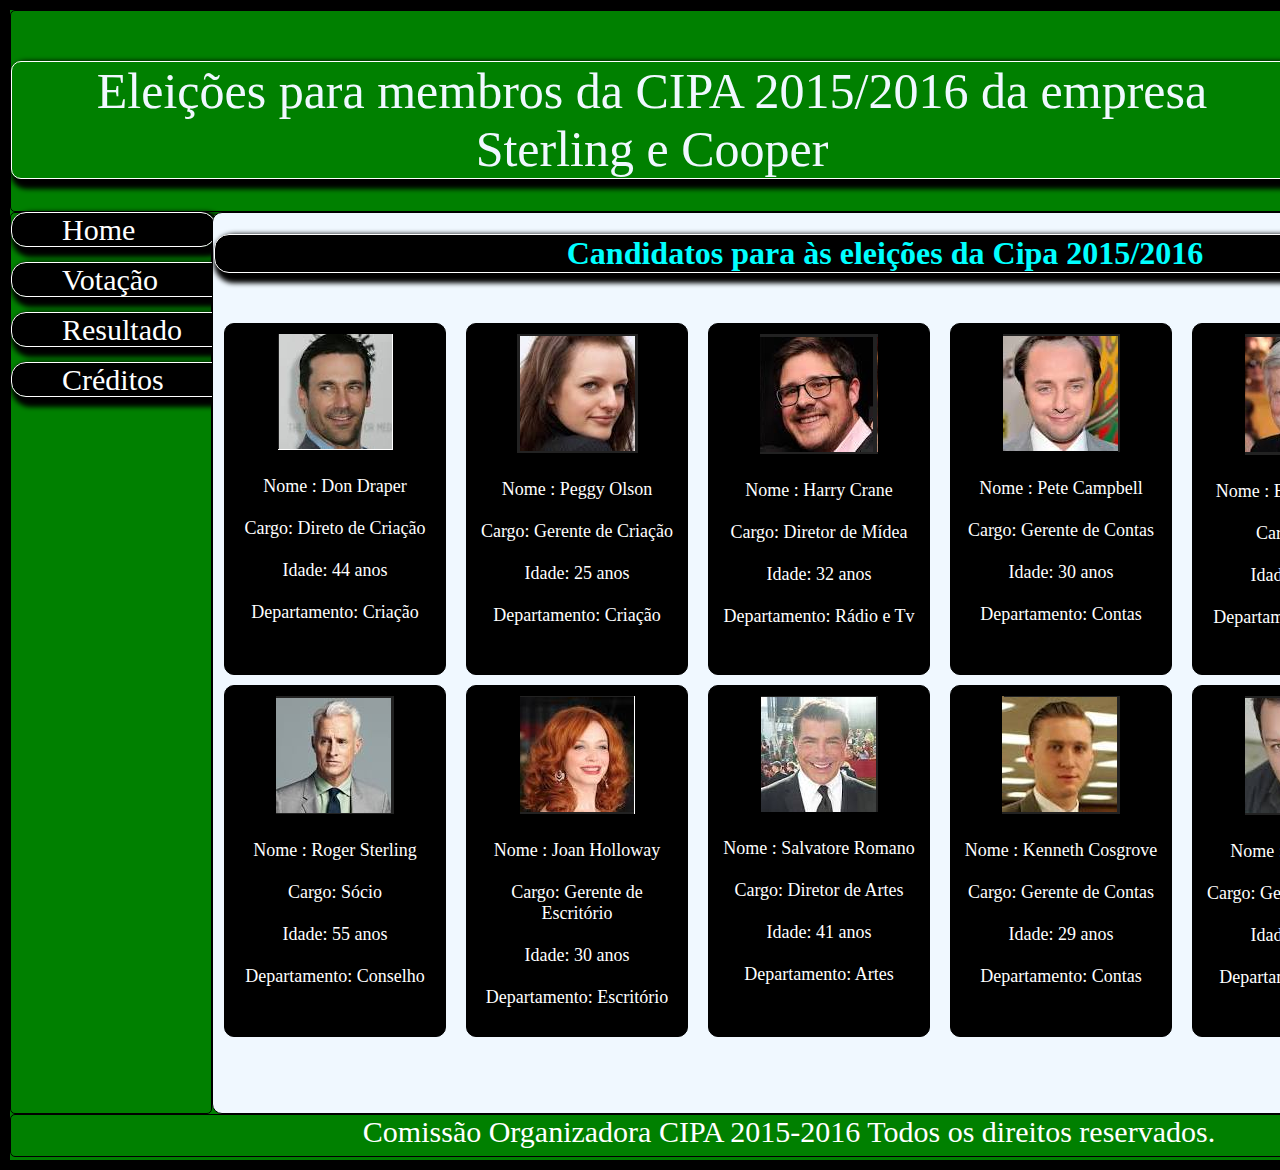
<file: Trabalho 2º Semestre Web/Index.html>
<!DOCTYPE html>
<html>
<head>
    <title>Página Principal</title>
    <meta charset="UTF-8">
    <meta name="description" content="">
    <meta name="keywords" content="">
    <link rel="stylesheet" type="text/css" href="Css/Estilo.css"/>
   <script src="js/jquery.min.js"></script>
    <script src="js/dadosp.js">

    </script>
</head>
<body>
<div id="Tudo">
    <div id="Cabecalho"><p id="logo">Eleições para membros da CIPA 2015/2016 da empresa Sterling e Cooper</p> <img id="logo1" src="Imagens/logo1.png"></div>
<div id="direita">
<a href="Index.html">Home</a><br/>
<p></p>
<a href="Votacao.html">Votação</a><br/>    
<p></p>
<a href="Resultado.html">Resultado</a><br/> 
<p></p>
<a href="Equipe.html">Créditos</a><br/>    
    
</div>
<div id="Corpo">
<h1 id="h1">Candidatos para às eleições da Cipa 2015/2016</h1> 
<br/>
    
<div id="Box1"> 
<img id="Don" src="Imagens/DonDraper.png">

</div>
 
<div id="Box2">    
<img id="Peggy" src="Imagens/PeggyOlson.png">
   
</div>
    
<div id="Box3">
<img id="Harry" src="Imagens/HarryCrane.png">
   
</div>
    
<div id="Box4">
<img id="Pete" src="Imagens/Pete.png">
  
</div>
    
<div id="Box5">    
<img id="Cooper" src="Imagens/Cooper.png">
  
</div>
    
<div id="Box6">
<img id="Roger" src="Imagens/Roger.png">
  
</div>
    
<div id="Box7">
<img id="Joan" src="Imagens/Joan.png"> 
 
</div>
    
<div id="Box8">
<img id="Salvatore" src="Imagens/Salvatore.png">
 
</div>
    
<div id="Box9">
<img id="Kenneth" src="Imagens/Kenneth.png"> 
 
</div>
    
<div id="Box10">
<img id="Paul" src="Imagens/Paul.png">  
   
</div>
</div>
    
<div id="rodape">Comissão Organizadora CIPA 2015-2016 Todos os direitos reservados.</div>  
    
</div>
    
</body>
</html>
</file>
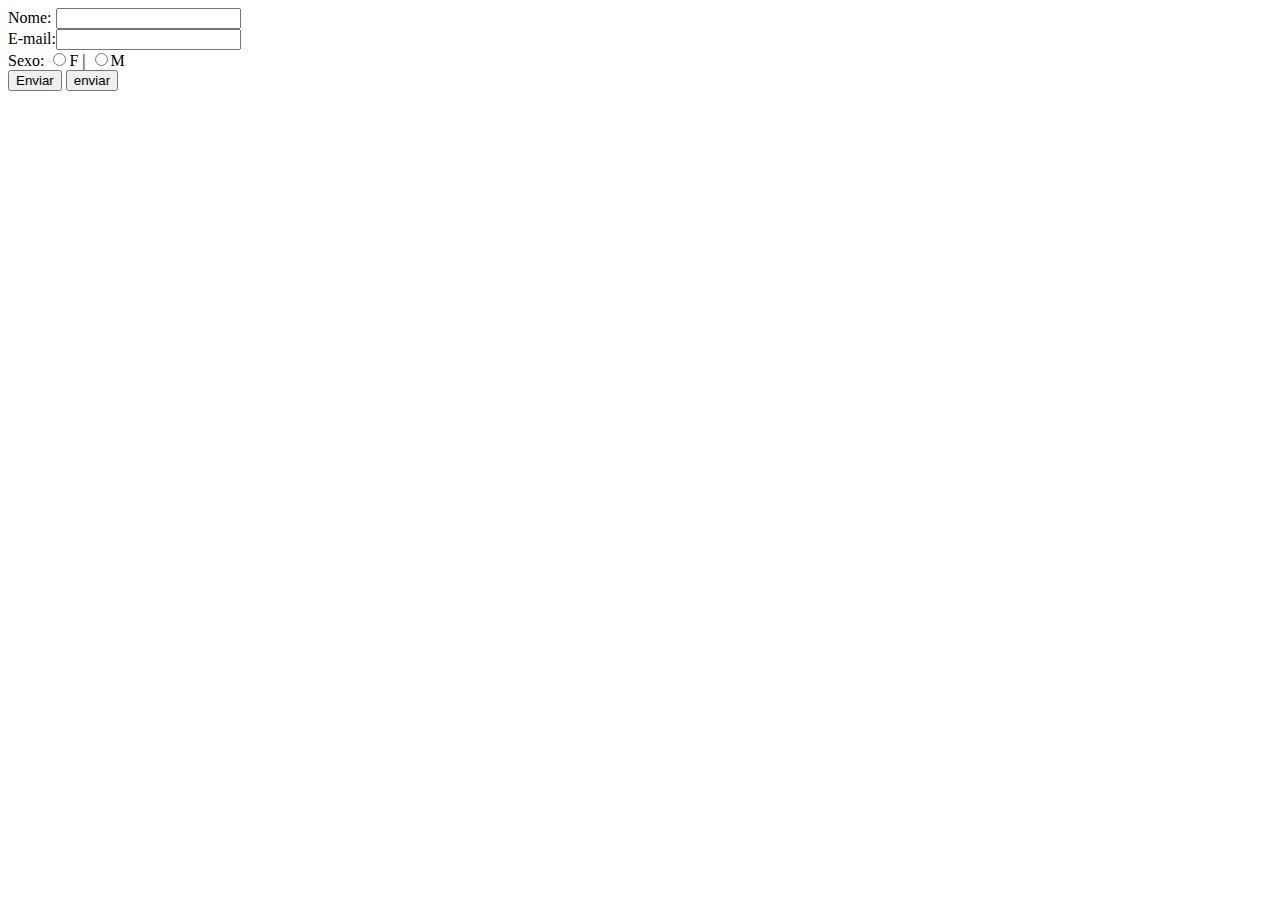
<file: Trabalho 2º Semestre Web/check.html>
<!DOCTYPE html>
<html>
<head>
<meta charset="utf-8">
<title>Untitled Document</title>
    <script src="js/jquery.min.js"></script>
    <script>
    $(function(){
        $("#bt").click(function(){
            mostraDados();
        })
    });  
        
    function mostraDados(){
        $("#res").html("Nome"       +$("#nome").val()                   +"<br>"+
                        "E-mail:"   +$("#email").val()                  +"<br>"+
                        "Sexo: "    +$("input:radio[id=s1]:checked").val()+"<br>"+$("input:radio[id=s2]:checked").val());
        $("#s1").is(":checked");
        $("#s2").is(":checked"); 
        alert("O radio Femenino esta checado ? " + $("#s1").is(":checked"));
        alert("O radio Masculino esta checado? " + $("#s2").is(":checked"));
        
        if( $("#s1").is(":checked")==true){
        alert("legal");
        }else{alert("foda");}
      
    }

        //fim 
    </script>
</head>
<body>
    <form>
    Nome: <input type="text" name="nome" id="nome"><br>
    E-mail:<input type="text" name="email" id="email"><br>
    Sexo: <input type="radio" name="sexo" id="s1" value="F">F |
    <input type="radio" name="sexo" id="s2" value="M">M<br>
    <input type="button" name="bt" id="bt" value="Enviar">
    <input type=button id="tipo" value="enviar">
    </form>
    <div id="res"></div>
</body>
</html>
</file>
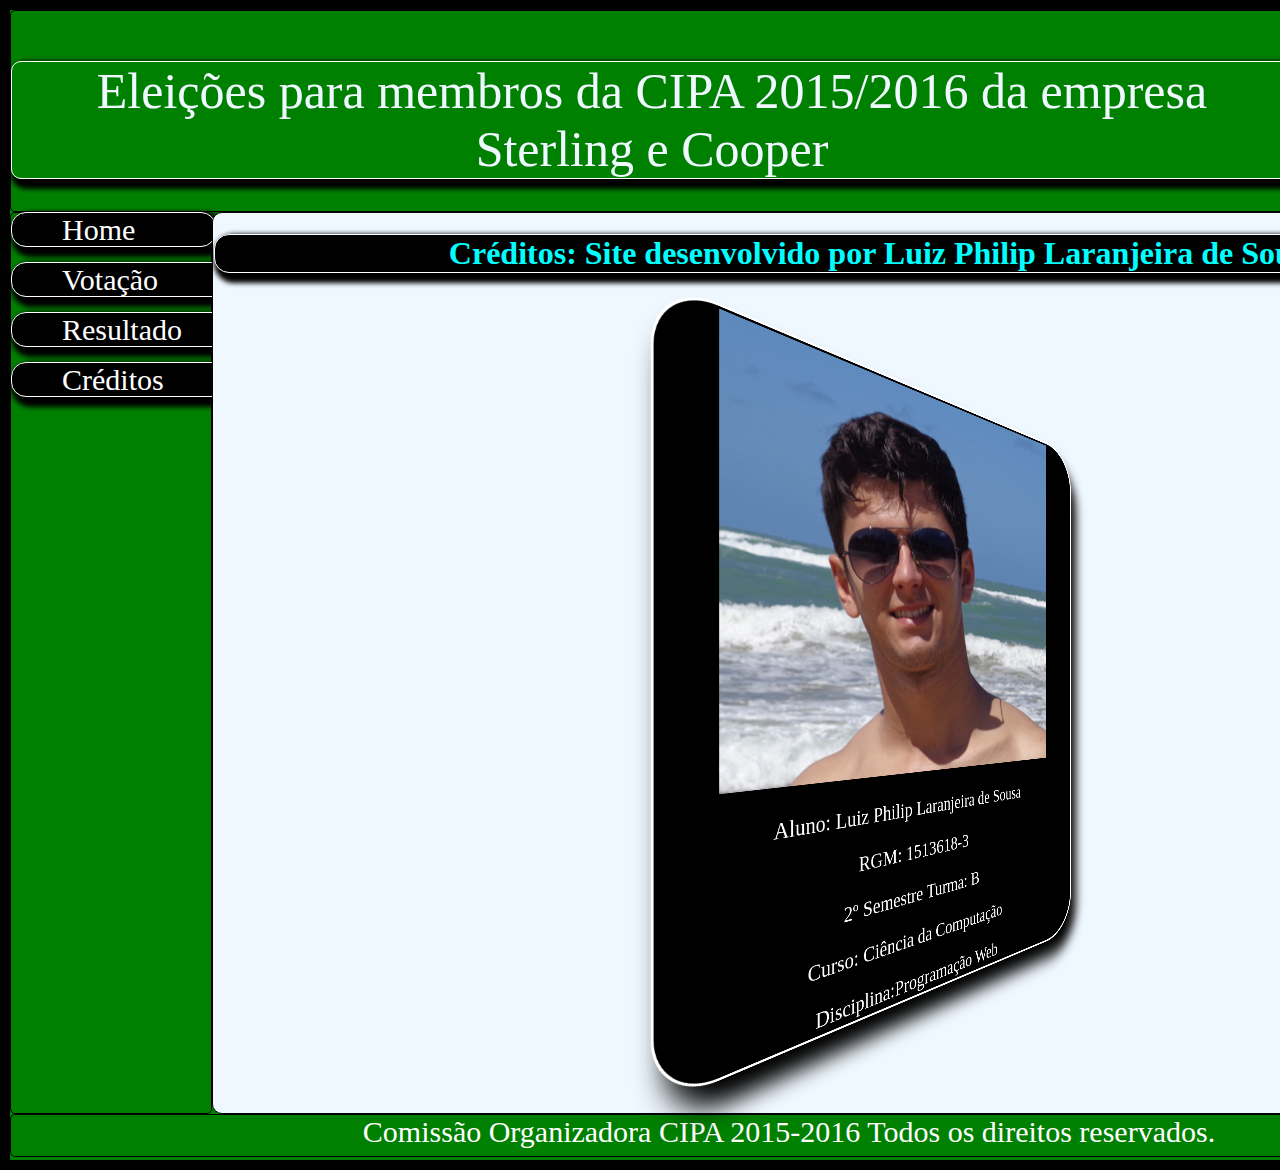
<file: Trabalho 2º Semestre Web/Equipe.html>
<!DOCTYPE html>
<html>
<head>
    <title>Equipe Créditos</title>
    <meta charset="UTF-8">
    <meta name="description" content="">
    <meta name="keywords" content="">
    <link rel="stylesheet" type="text/css" href="Css/Estilo.css"/>
</head>
<body>
<div id="Tudo">
<div id="Cabecalho"><p id="logo">Eleições para membros da CIPA 2015/2016 da empresa Sterling e Cooper</p> <img id="logo1" src="Imagens/logo1.png"></div>
<div id="direita">
<a href="Index.html">Home</a><br/>
<p></p>
<a href="Votacao.html">Votação</a><br/>    
<p></p>
<a href="Resultado.html">Resultado</a><br/> 
<p></p>
<a href="Equipe.html">Créditos</a><br/>    
    
</div>
<div id="Corpo">
<h1 id="h1">Créditos: Site desenvolvido por Luiz Philip Laranjeira de Sousa </h1> 
<br/>
    
<div id="Box100"> 
<img id="Philip" src="Imagens/Philip.png">

<p>Aluno: Luiz Philip Laranjeira de Sousa </p>
<p>RGM: 1513618-3 </p>
<p>2º Semestre Turma: B </p>
<p>Curso: Ciência da Computação </p>
<p>Disciplina:Programação Web </p>
</div>
   
  
</div>
<div id="rodape">Comissão Organizadora CIPA 2015-2016 Todos os direitos reservados.</div>
   
</div>
   
</body>
</html>
</file>
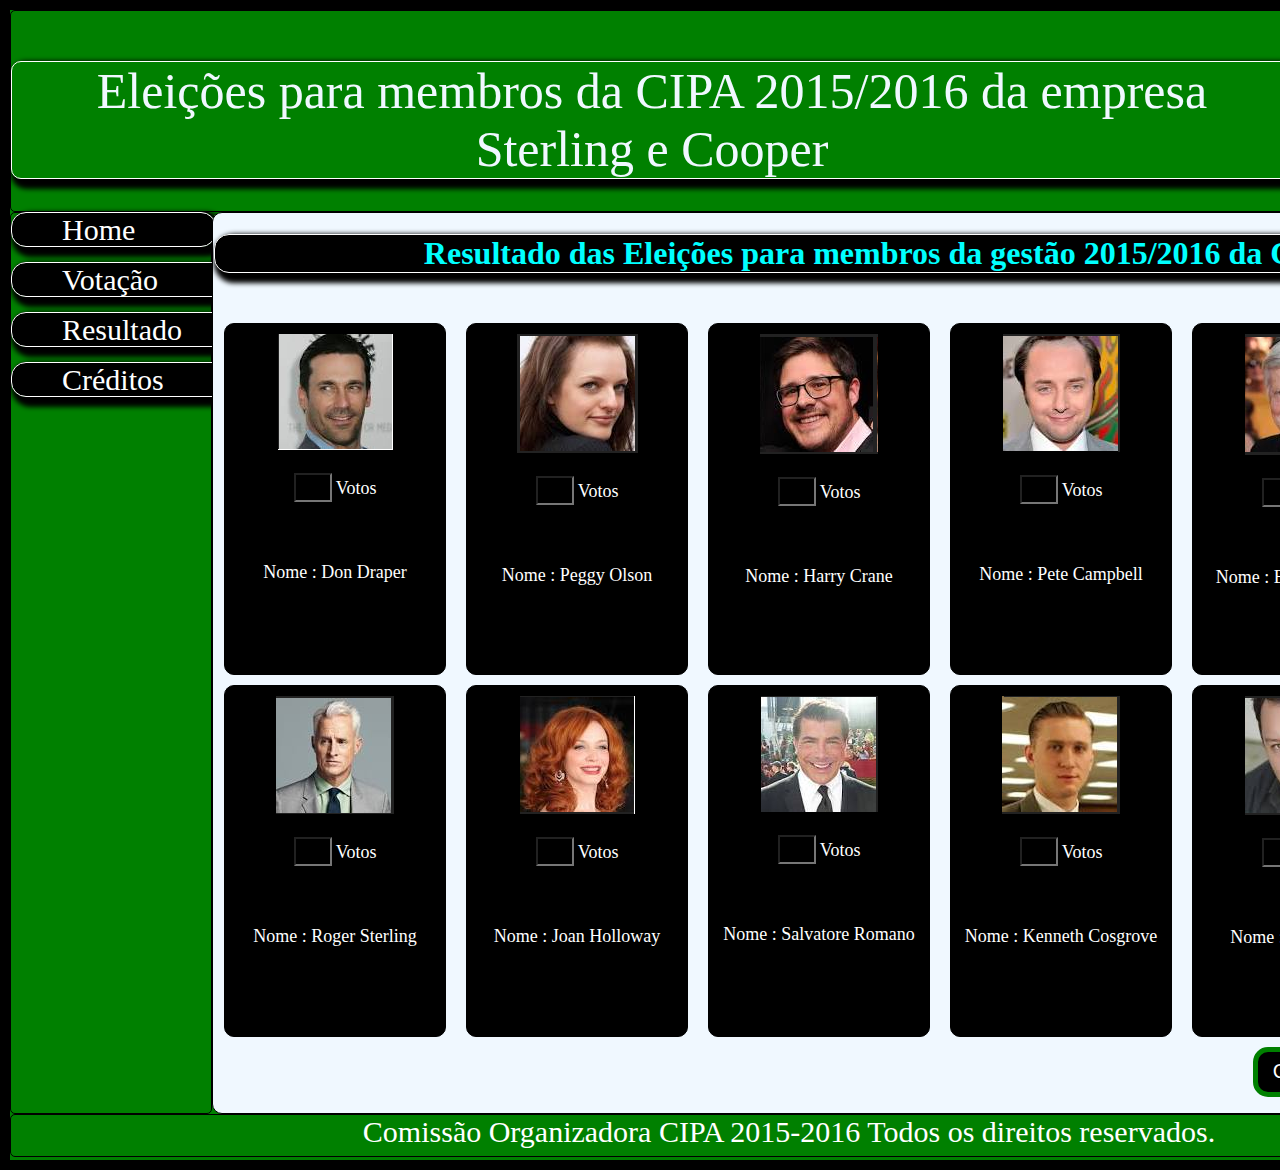
<file: Trabalho 2º Semestre Web/Resultado.html>
<!DOCTYPE html>
<html>
<head>
    <title>Resultado Parcial</title>
    <meta charset="UTF-8">
    <meta name="description" content="">
    <meta name="keywords" content="">
    <link rel="stylesheet" type="text/css" href="Css/Estilo.css"/>
    <script src="js/jquery.min.js"></script> 
<script>    
$(function(){
  $("#btn").click(carregarDados);
});

    function carregarDados(){	
	if (localStorage.length > 0)
    {
		$("#a").val(localStorage.getItem("a"));
		$("#b").val(localStorage.getItem("b"));
		$("#c").val(localStorage.getItem("c"));
		$("#d").val(localStorage.getItem("d"));
		$("#e").val(localStorage.getItem("e"));
		$("#f").val(localStorage.getItem("f"));
		$("#g").val(localStorage.getItem("g"));
		$("#h").val(localStorage.getItem("h"));
		$("#i").val(localStorage.getItem("i"));
		$("#j").val(localStorage.getItem("j"));
        
		
	}
	else
	{
		alert("Nenhum registro encontrado");
	}      
}
</script>
    
 <script src="js/dadosr.js">

</script>
</head>
<body>
<div id="Tudo">
<div id="Cabecalho"><p id="logo">Eleições para membros da CIPA 2015/2016 da empresa Sterling e Cooper</p> <img id="logo1" src="Imagens/logo1.png"></div>
<div id="direita">
<a href="Index.html">Home</a><br/>
<p></p>
<a href="Votacao.html">Votação</a><br/>    
<p></p>
<a href="Resultado.html">Resultado</a><br/> 
<p></p>
<a href="Equipe.html">Créditos</a><br/>    
    
</div>
<div id="Corpo">
<h1 id="h1">Resultado das Eleições para membros da gestão 2015/2016 da CIPA </h1> 
<br/>
    
<div id="Box1"> 
<img id="Don" src="Imagens/DonDraper.png">

<p><input type="text" name="outros"  id="a"  />  Votos </p>
</div>
   
<div id="Box2">    
<img id="Peggy" src="Imagens/PeggyOlson.png">

<p><input type="text" name="outros"   id="b" /> Votos </p>
</div>
    
<div id="Box3">
<img id="Harry" src="Imagens/HarryCrane.png">

<p><input type="text" name="outros"  id="c" /> Votos  </p>
</div>
    
<div id="Box4">
<img id="Pete" src="Imagens/Pete.png">

<p><input type="text" name="outros"  id="d" /> Votos </p>
</div>
    
<div id="Box5">    
<img id="Cooper" src="Imagens/Cooper.png">
   
<p><input type="text" name="outros" id="e" /> Votos </p>
</div>
    
<div id="Box6">
<img id="Roger" src="Imagens/Roger.png">

<p><input type="text" name="outros" id="f" /> Votos </p>
</div>
    
<div id="Box7">
<img id="Joan" src="Imagens/Joan.png"> 
 
<p><input type="text" name="outros" id="g" /> Votos </p>
</div>
    
<div id="Box8">
<img id="Salvatore" src="Imagens/Salvatore.png">

<p><input type="text" name="outros" id="h" /> Votos </p>
</div>
    
<div id="Box9">
<img id="Kenneth" src="Imagens/Kenneth.png"> 
 
<p><input type="text" name="outros" id="i" /> Votos </p>
</div>
    
<div id="Box10">
<img id="Paul" src="Imagens/Paul.png">  
   
<p><input type="text" name="outros" id="j" /> Votos </p>
</div>
<input type="button" id="btn" value="Carregar Votos"/>  
</div>
<div id="rodape">Comissão Organizadora CIPA 2015-2016 Todos os direitos reservados.</div>
   
</div>
   
</body>
</html>
</file>
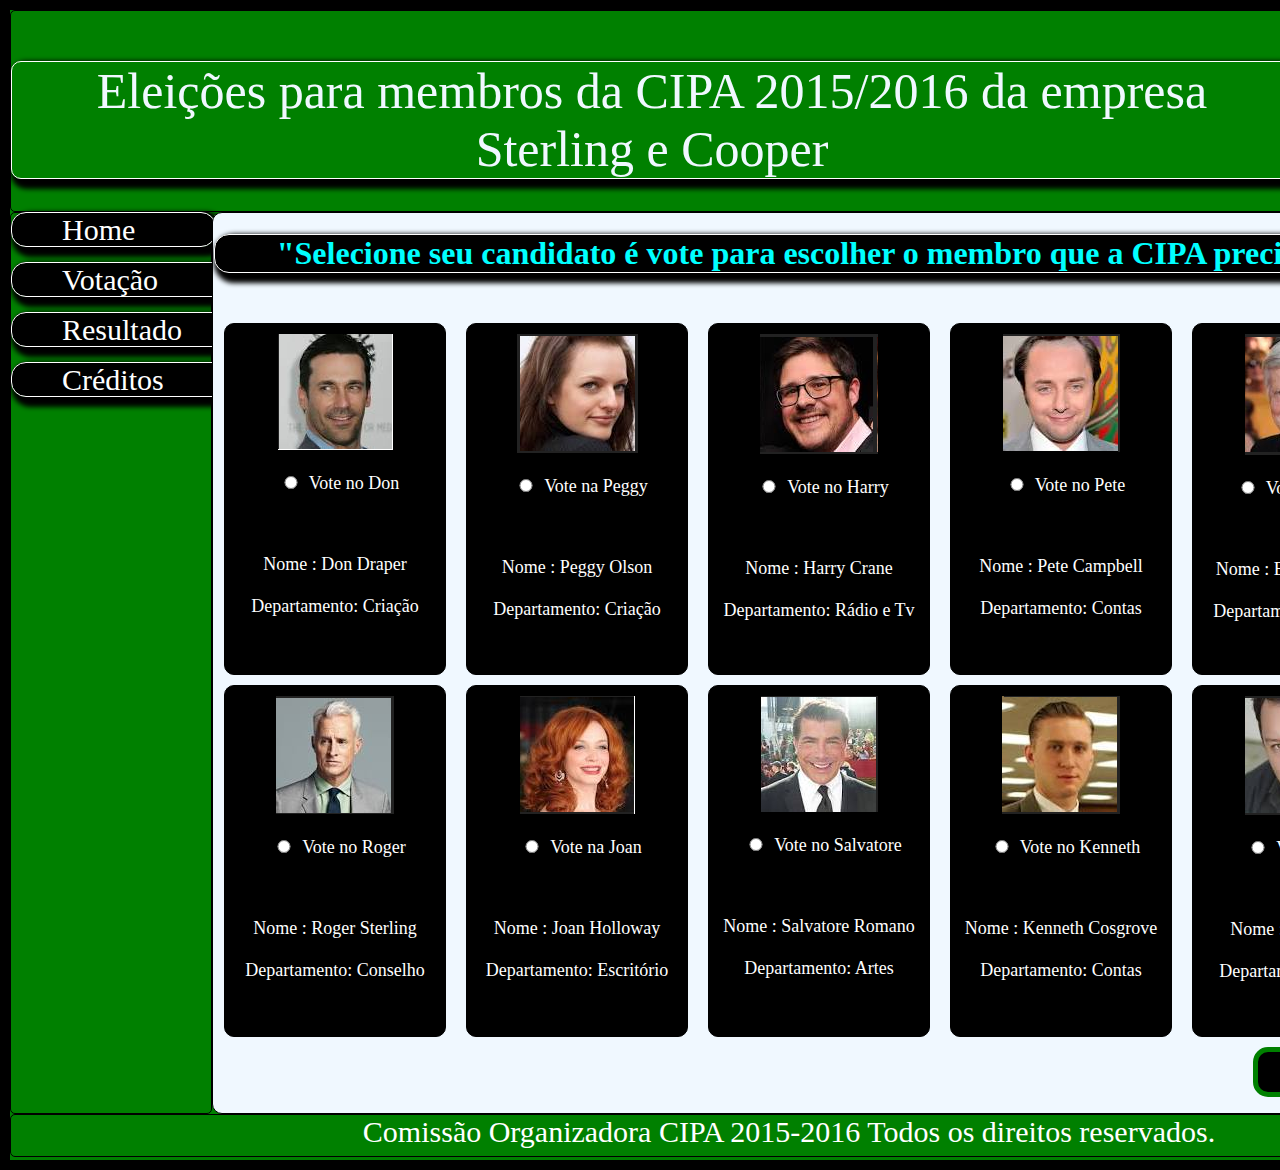
<file: Trabalho 2º Semestre Web/Votacao.html>
<!DOCTYPE html>
<html>
<head>
    <title>Votação</title>
    <meta charset="UTF-8">
    <meta name="description" content="">
    <meta name="keywords" content="">
    <link rel="stylesheet" type="text/css" href="Css/Estilo.css"/>
    <script src="js/jquery.min.js"></script> 
<script>    
 $(function(){
  $("#btn").click(gravarDados);
  $("#btn").click(verificaRadio);

});

function gravarDados(){   
var i;

var selecionados=new Array();
selecionados[0]=$("#a").val();
selecionados[1]=$("#b").val();
selecionados[2]=$("#c").val();
selecionados[3]=$("#d").val();
selecionados[4]=$("#e").val();
selecionados[5]=$("#f").val();
selecionados[6]=$("#g").val();
selecionados[7]=$("#h").val();
selecionados[8]=$("#i").val();
selecionados[9]=$("#j").val();
    
for(i=0;i<selecionados.length;++i){
selecionados[i]=(i+1);
}
 
    localStorage.setItem("a",$("#a").val());
	localStorage.setItem("b",$("#b").val());
	localStorage.setItem("c",$("#c").val());
	localStorage.setItem("d",$("#d").val());
	localStorage.setItem("e",$("#e").val());
	localStorage.setItem("f",$("#f").val());
	localStorage.setItem("g",$("#g").val());
	localStorage.setItem("h",$("#h").val());
	localStorage.setItem("i",$("#i").val());
	localStorage.setItem("j",$("#j").val());
}

function verificaRadio(){
if($("[name=outros]").is(":checked")==true){
alert("Parabéns pela escolha, obrigado pelo seu voto. ");}
if($("[name=outros]").is(":checked")==false){
alert("Não existe nenhum candidato selecionado, Por favor selecione um e clique no botão Gravar Voto.Obrigado. ");}
}
    
</script>
<script src="js/dadosv.js">
</script>
</head>
<body>
<div id="Tudo">
<div id="Cabecalho"><p id="logo">Eleições para membros da CIPA 2015/2016 da empresa Sterling e Cooper</p> <img id="logo1" src="Imagens/logo1.png"></div>
<div id="direita">
<a href="Index.html">Home</a><br/>
<p></p>
<a href="Votacao.html">Votação</a><br/>    
<p></p>
<a href="Resultado.html">Resultado</a><br/> 
<p></p>
<a href="Equipe.html">Créditos</a><br/>    
    
</div>
<div id="Corpo">
<h1 id="h1">"Selecione seu candidato é vote para escolher o membro que a CIPA precisa na empresa"</h1> 
<br/>
    
<div id="Box1"> 
<img id="Don" src="Imagens/DonDraper.png">

<p><input type="radio" name="outros" value="1" id="a"  />Vote no Don<br/> </p>
</div>
   
<div id="Box2">    
<img id="Peggy" src="Imagens/PeggyOlson.png">

<p><input type="radio" name="outros" value="1" id="b" />Vote na Peggy<br/> </p>
</div>
    
<div id="Box3">
<img id="Harry" src="Imagens/HarryCrane.png">

<p><input type="radio" name="outros" value="1" id="c" />Vote no Harry<br/> </p>
</div>
    
<div id="Box4">
<img id="Pete" src="Imagens/Pete.png">

<p><input type="radio" name="outros" value="0" id="d" />Vote no Pete<br/> </p>
</div>
    
<div id="Box5">    
<img id="Cooper" src="Imagens/Cooper.png">
   
<p><input type="radio" name="outros" value="1" id="e" />Vote no Cooper<br/> </p>
</div>
    
<div id="Box6">
<img id="Roger" src="Imagens/Roger.png">

<p><input type="radio" name="outros" value="2" id="f" />Vote no Roger<br/> </p>
</div>
    
<div id="Box7">
<img id="Joan" src="Imagens/Joan.png"> 
 
<p><input type="radio" name="outros" value="5" id="g" />Vote na Joan<br/> </p>
</div>
    
<div id="Box8">
<img id="Salvatore" src="Imagens/Salvatore.png">

<p><input type="radio" name="outros" value="9" id="h" />Vote no Salvatore<br/> </p>
</div>
    
<div id="Box9">
<img id="Kenneth" src="Imagens/Kenneth.png"> 
 
<p><input type="radio" name="outros" value="5" id="i" />Vote no Kenneth<br/> </p>
</div>
    
<div id="Box10">
<img id="Paul" src="Imagens/Paul.png">  
   
<p><input type="radio" name="outros" value="10" id="j" />Vote no Paul<br/> </p>
</div>
<input type="button" id="btn" value="Gravar Voto"/>   
</div>
<div id="rodape">Comissão Organizadora CIPA 2015-2016 Todos os direitos reservados.</div>
   
</div>
  
  
</body>
</html>
</file>
<file: Trabalho 2º Semestre Web/Css/Estilo.css>
html{
background-color: black;
}
input:radio{
background-color: black;
}
#Tudo{
width: 1561px;
height: 1150px;
background-color: green;
border: 2px solid black;
box-shadow: 5px 5px 5px 5px black;

}
#Cabecalho{
width: 1559px;
height: 200px;
float: left;
background-color: green;
color: aliceblue;
text-align: center;
font-size: 50px;
border-radius: 5px 5px 5px 5px;
border: 1px solid black;
}
#logo1{
float:right;
margin-top: -215px;
}
#direita{
width: 200px;
height: 900px;
float: left;
border-radius: 5px 5px 5px 5px;
border: 1px solid black;
background-color: green;
}
#Corpo{
width: 1352px;
height: 900px;
float: left;
background-color: aliceblue;
border-radius: 10px 10px 10px 10px;
border: 1px solid black;
padding-left: 1px;
padding-right: 1px;
text-align: center;

}
#rodape{
width: 1556px;
height: 41px;
float: left;
background-color: green;
color: white;
font-size: 30px;
text-align: center;
border-radius: 5px 5px 5px 5px;
border: 1px solid black;
}
a{
background-color: black;
color: white;
font-size: 30px;
box-shadow: 5px 5px 5px 5px black;
padding-left: 50px;
padding-right: 80px;
border-radius: 15px;
border: 1px solid white;
}
a:hover{
background-color: green;
color: aliceblue;
padding-left: 50px;
padding-right: 80px;
font-size: 30px;
box-shadow: 5px 5px 5px 5px black;
border-radius: 10px 10px 10px 10px;
}
a:link { text-decoration: none; 
}
#logo{
width: 1280px;
box-shadow: 5px 5px 5px 5px black;
border-radius: 10px;
border: 1px solid white;
}
/*Estilo para a DIV Corpo e a parte principal da Home coma a apresentação dos personagens da Cipa*/
#Box1{
width: 200px;
height: 330px;
border: 1px solid black;
float: left;
padding: 10px;
margin-left: 10px;
margin-right: 10px;
margin-top: 10px;
color: white;
background-color: black;
border-radius: 10px;
font-size: 18px;
}
#Box2{
width: 200px;
height: 330px;
border: 1px solid black;
float: left;
padding: 10px;
margin-left: 10px;
margin-right: 10px;
margin-top: 10px;
color: white;
background-color: black;
border-radius: 10px;
font-size: 18px;
}
#Box3{
width: 200px;
height: 330px;
border: 1px solid black;
float: left;
padding: 10px;
margin-left: 10px;
margin-right: 10px;
margin-top: 10px;
color: white;
background-color: black;
border-radius: 10px;
font-size: 18px;
}
#Box4{
width: 200px;
height: 330px;
border: 1px solid black;
float: left;
padding: 10px;
margin-left: 10px;
margin-right: 10px;
margin-top: 10px;
color: white;
background-color: black;
border-radius: 10px;
font-size: 18px;
}
#Box5{
width: 200px;
height: 330px;
border: 1px solid black;
float: left;
padding: 10px;
margin-left: 10px;
margin-right: 10px;
margin-top: 10px;
color: white;
background-color: black;
border-radius: 10px;
font-size: 18px;
}
#Box6{
width: 200px;
height: 330px;
border: 1px solid black;
float: left;
padding: 10px;
margin-left: 10px;
margin-right: 10px;
margin-top: 10px;
color: white;
background-color: black;
border-radius: 10px;
font-size: 18px;
}
#Box7{
width: 200px;
height: 330px;
border: 1px solid black;
float: left;
padding: 10px;
margin-left: 10px;
margin-right: 10px;
margin-top: 10px;
color: white;
background-color: black;
border-radius: 10px;
font-size: 18px;
}
#Box8{
width: 200px;
height: 330px;
border: 1px solid black;
float: left;
padding: 10px;
margin-left: 10px;
margin-right: 10px;
margin-top: 10px;
color: white;
background-color: black;
border-radius: 10px;
font-size: 18px;
}
#Box9{
width: 200px;
height: 330px;
border: 1px solid black;
float: left;
padding: 10px;
margin-left: 10px;
margin-right: 10px;
margin-top: 10px;
color: white;
background-color: black;
border-radius: 10px;
font-size: 18px;
}
#Box10{
width: 200px;
height: 330px;
border: 1px solid black;
float: left;
padding: 10px;
margin-left: 10px;
margin-right: 10px;
margin-top: 10px;
color: white;
background-color: black;
border-radius: 10px;
font-size: 18px;
}
#btn{
width: 175px;
height: 50px;
margin-top: 10px;
margin-left: 900px;
background-color: black;
color: white;
border-radius: 15px;
font-size: 20px;
border: 5px solid green;
}
#h1{
width: 1340px;
box-shadow: 5px 5px 5px 5px black;
color:aqua;
background-color:black;
border: 1px solid white;
border-radius: 15px;
}
#a{
background-color: black;
color: white;
font-size: 20px;
width: 30px;
text-align: center;
}
#b{
background-color: black;
color: white;
font-size: 20px;
width: 30px;
text-align: center;
}
#c{
background-color: black;
color: white;
font-size: 20px;
width: 30px;
text-align: center;
}
#d{
background-color: black;
color: white;
font-size: 20px;
width: 30px;
text-align: center;
}
#e{
background-color: black;
color: white;
font-size: 20px;
width: 30px;
text-align: center;
}
#f{
background-color: black;
color: white;
font-size: 20px;
width: 30px;
text-align: center;
}
#g{
background-color: black;
color: white;
font-size: 20px;
width: 30px;
text-align: center;
}
#h{
background-color: black;
color: white;
font-size: 20px;
width: 30px;
text-align: center;
}
#i{
background-color: black;
color: white;
font-size: 20px;
width: 30px;
text-align: center;
}
#j{
background-color: black;
color: white;
font-size: 20px;
width: 30px;
text-align: center;
}
#Box100{
border: 2px solid white;
padding: 2px;
font-size: 20px;
color: white;
margin-left: 450px;
margin-top: 75px;
box-shadow: 10px 20px 20px black;
width: 500px;
height: 600px;
background: black;
border-radius: 50px;
float: left;
-webkit-transform; perspective( 200px );
transform: perspective(600px) rotateY(40deg);
transition: -webkit-transform .5s linear 0s;
transition: transform .5s linear 0s;
}
#Box100:hover{
-webkit-transform; perspective( 200px );
transform: perspective(600px) rotateX(0deg);
}
#teste{
width: 500px;
border: 2px solid black;
height: 200px;
color: red;
background-color: white;
}
</file>
